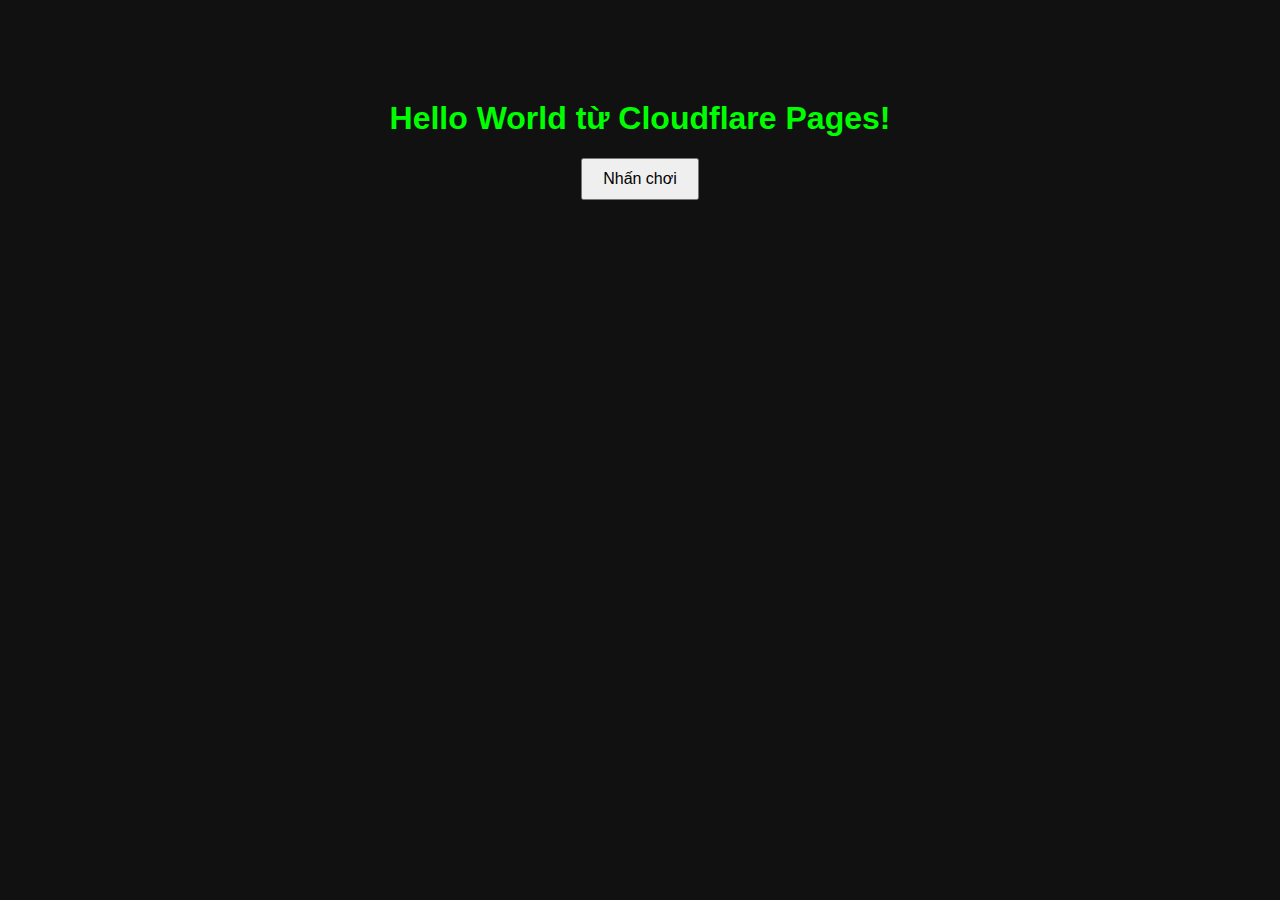
<file: index.html>
<!DOCTYPE html>
<html lang="vi">
<head>
  <meta charset="UTF-8">
  <title>My First Pages.dev Site</title>
  <link rel="stylesheet" href="style.css">
</head>
<body>
  <h1>Hello World từ Cloudflare Pages!</h1>
  <button onclick="chao()">Nhấn chơi</button>
  <script src="script.js"></script>
</body>
</html>
</file>
<file: style.css>
body {
  font-family: Arial, sans-serif;
  background: #111;
  color: #0f0;
  text-align: center;
  margin-top: 100px;
}
button {
  padding: 10px 20px;
  font-size: 16px;
}
</file>
